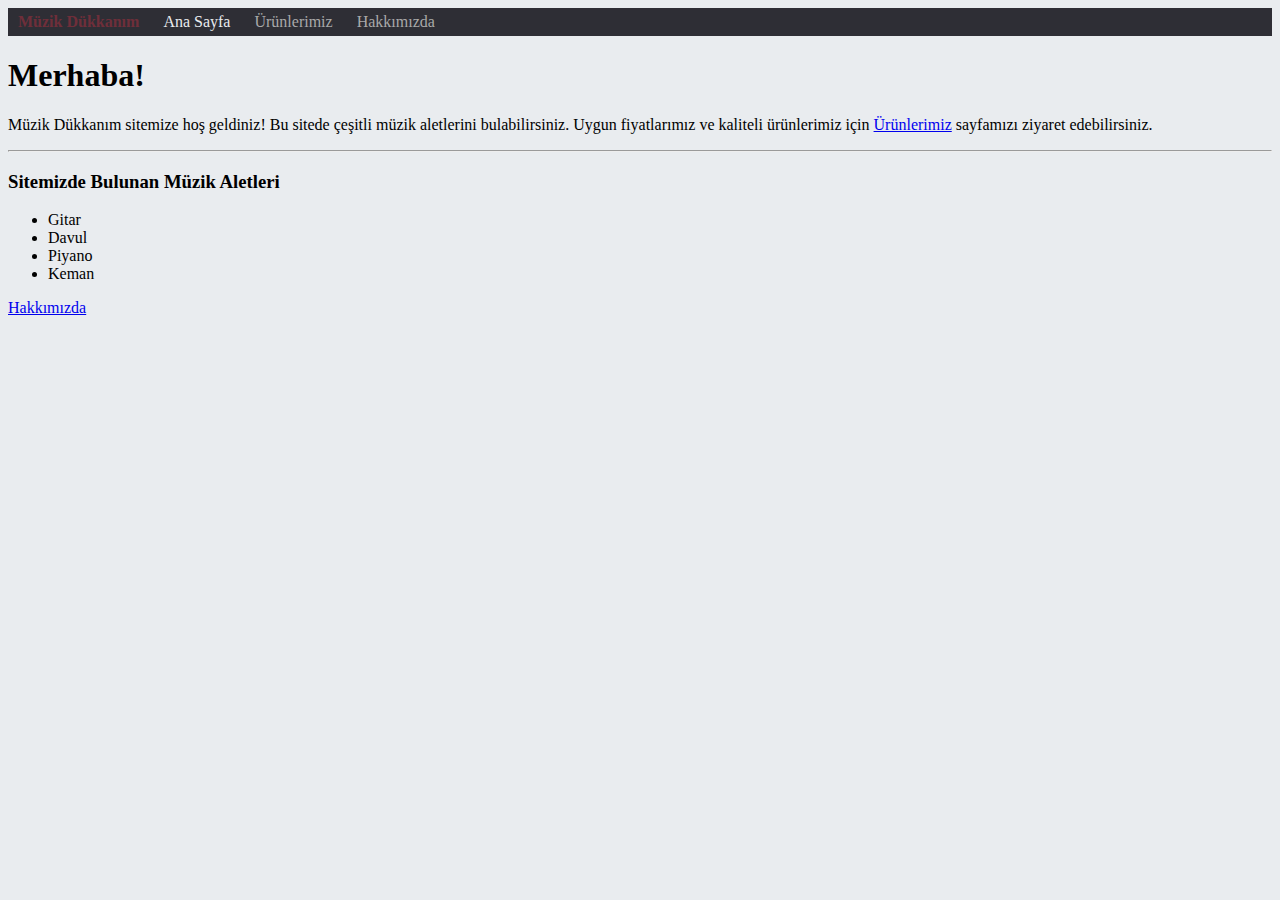
<file: bootstrapödev1/index.html>
<!doctype html>
<html lang="en">

<head>
    <!-- Required meta tags -->
    <meta charset="utf-8">
    <meta name="viewport" content="width=device-width, initial-scale=1, shrink-to-fit=no">

    <!-- Bootstrap CSS -->
    <link rel="stylesheet" href="https://cdn.jsdelivr.net/npm/bootstrap@4.6.2/dist/css/bootstrap.min.css"
        integrity="sha384-xOolHFLEh07PJGoPkLv1IbcEPTNtaed2xpHsD9ESMhqIYd0nLMwNLD69Npy4HI+N" crossorigin="anonymous">
    <link rel="stylesheet" href="style.css">
    <title>Müzik Dükkanım</title>
</head>

<body>
    <div class="container">

        <div class="nav">
            <a class="n1" href="index.html">
                Müzik Dükkanım
            </a>
            <a class="n2" href="index.html">
                Ana Sayfa
            </a>
            <a class="n3" href="urunlerimiz.html">
                Ürünlerimiz
            </a>
            <a class="n3" href="hakkimizda.html">
                Hakkımızda
            </a>
        </div>
        <div class="jumbotron text-center">
            <h1 class="display-4 text-danger">Merhaba!</h1>
            <p>Müzik Dükkanım sitemize hoş geldiniz! Bu sitede çeşitli müzik aletlerini bulabilirsiniz. Uygun
                fiyatlarımız ve kaliteli ürünlerimiz için <a href="urunlerimiz.html">Ürünlerimiz</a> sayfamızı ziyaret
                edebilirsiniz.</p>
            <hr>
            <h3 class="text-warning">Sitemizde Bulunan Müzik Aletleri</h3>
            <ul>
                <li>Gitar</li>
                <li>Davul</li>
                <li>Piyano</li>
                <li>Keman</li>
            </ul>
            <a class="btn btn-primary" href="hakkimizda.html" role="button">Hakkımızda</a>
        </div>
    </div>
   
    <script src="https://cdn.jsdelivr.net/npm/jquery@3.5.1/dist/jquery.slim.min.js"
        integrity="sha384-DfXdz2htPH0lsSSs5nCTpuj/zy4C+OGpamoFVy38MVBnE+IbbVYUew+OrCXaRkfj"
        crossorigin="anonymous"></script>
    <script src="https://cdn.jsdelivr.net/npm/bootstrap@4.6.2/dist/js/bootstrap.bundle.min.js"
        integrity="sha384-Fy6S3B9q64WdZWQUiU+q4/2Lc9npb8tCaSX9FK7E8HnRr0Jz8D6OP9dO5Vg3Q9ct"
        crossorigin="anonymous"></script>

    
    
</body>

</html>
</file>
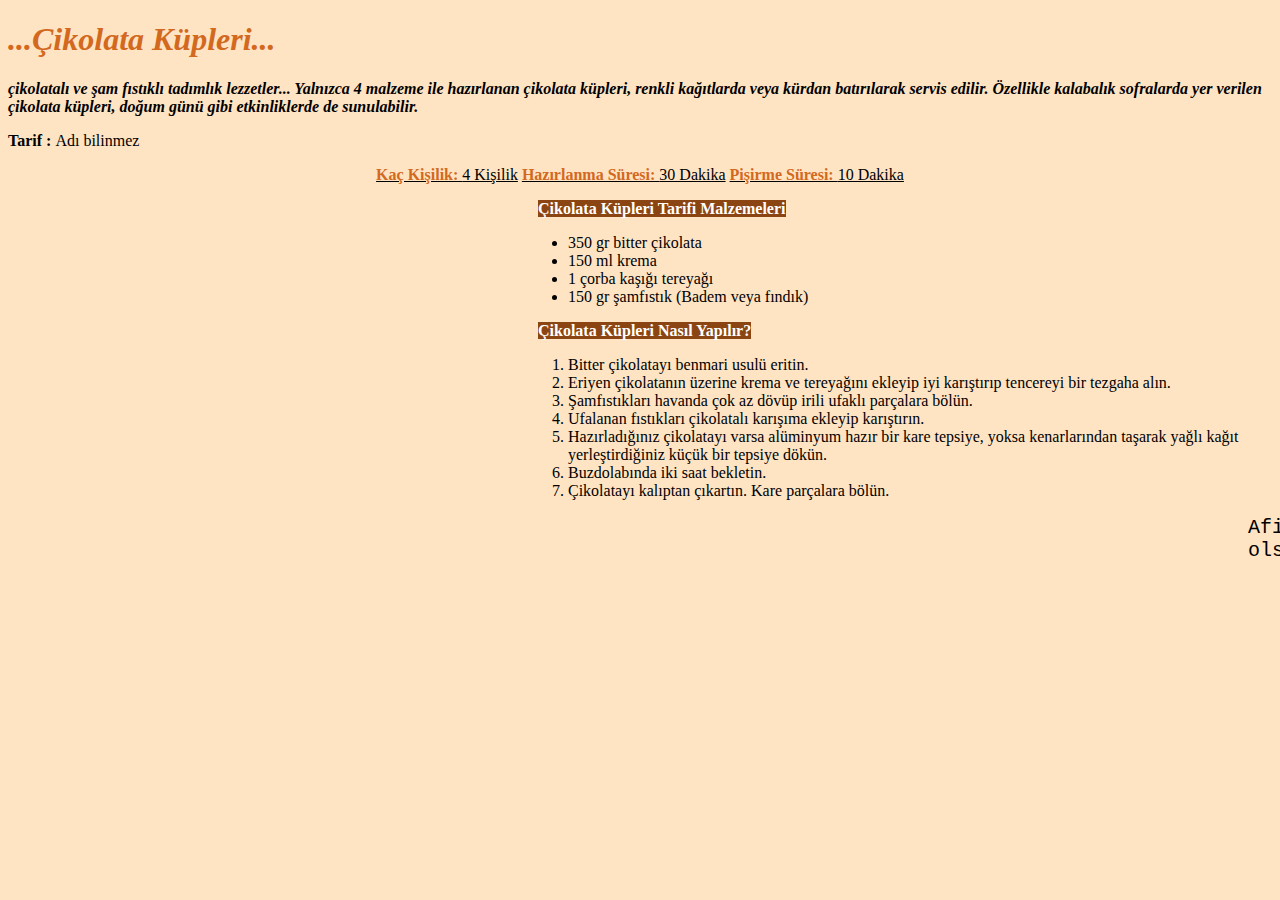
<file: cikolatakupleri/index.html>
<!DOCTYPE html>
<html lang="tr">
<head>
    <meta charset="UTF-8">
    <meta http-equiv="X-UA-Compatible" content="IE=edge">
    <meta name="viewport" content="width=device-width, initial-scale=1.0">
    <title>Çikolata Küpleri</title>
</head>
<body style="background-color:bisque;">
    <header>
        <h1 style="color:Chocolate;"><i>...Çikolata Küpleri...</i></h1>
        <strong><i>çikolatalı ve şam fıstıklı tadımlık lezzetler... Yalnızca 4 malzeme ile hazırlanan 
            çikolata küpleri, renkli kağıtlarda veya kürdan batırılarak servis edilir. Özellikle 
            kalabalık sofralarda yer verilen çikolata küpleri, doğum günü gibi etkinliklerde de sunulabilir.
        </i></strong>
        <p><strong>Tarif : </strong>Adı bilinmez</p>
    </header>

    <section>

        <article style="text-align: center;">
            <ins><strong style="color:Chocolate;">Kaç Kişilik: </strong>4 Kişilik</ins>
            <ins><strong style="color:Chocolate;">Hazırlanma Süresi: </strong>30 Dakika</ins>
            <ins><strong style="color:Chocolate;">Pişirme Süresi: </strong>10 Dakika</ins>
        </article>

        <article>
            <p style="margin-left: 530px;"><strong style="background-color:saddlebrown; color: white;">Çikolata Küpleri Tarifi Malzemeleri</strong></p>
            <ul style="margin-left: 520px;">
                <li>350 gr bitter çikolata</li>
                <li>150 ml krema</li>
                <li>1 çorba kaşığı tereyağı</li>
                <li>150 gr şamfıstık (Badem veya fındık)</li>
            </ul>
        
        </article>

        <article>
            <p style="margin-left: 530px;"><strong style="background-color:saddlebrown; color: white;">Çikolata Küpleri Nasıl Yapılır?</strong></p>
            <ol style="margin-left: 520px;">
                <li>Bitter çikolatayı benmari usulü eritin.</li>
                <li>Eriyen çikolatanın üzerine krema ve tereyağını ekleyip iyi karıştırıp tencereyi bir tezgaha alın.</li>
                <li>Şamfıstıkları havanda çok az dövüp irili ufaklı parçalara bölün.</li>
                <li>Ufalanan fıstıkları çikolatalı karışıma ekleyip karıştırın.</li>
                <li>Hazırladığınız çikolatayı varsa alüminyum hazır bir kare tepsiye, yoksa kenarlarından taşarak
                    yağlı kağıt yerleştirdiğiniz küçük bir tepsiye dökün.
                </li>
                <li>Buzdolabında iki saat bekletin.</li>
                <li>Çikolatayı kalıptan çıkartın. Kare parçalara bölün.</li>
            </ol>
        </article>

        <footer style="font-family:monospace; font-size: x-large; margin-left: 1240px;">
            Afiyet olsun
        </footer>
    </section>
    
</body>
</html>
</file>
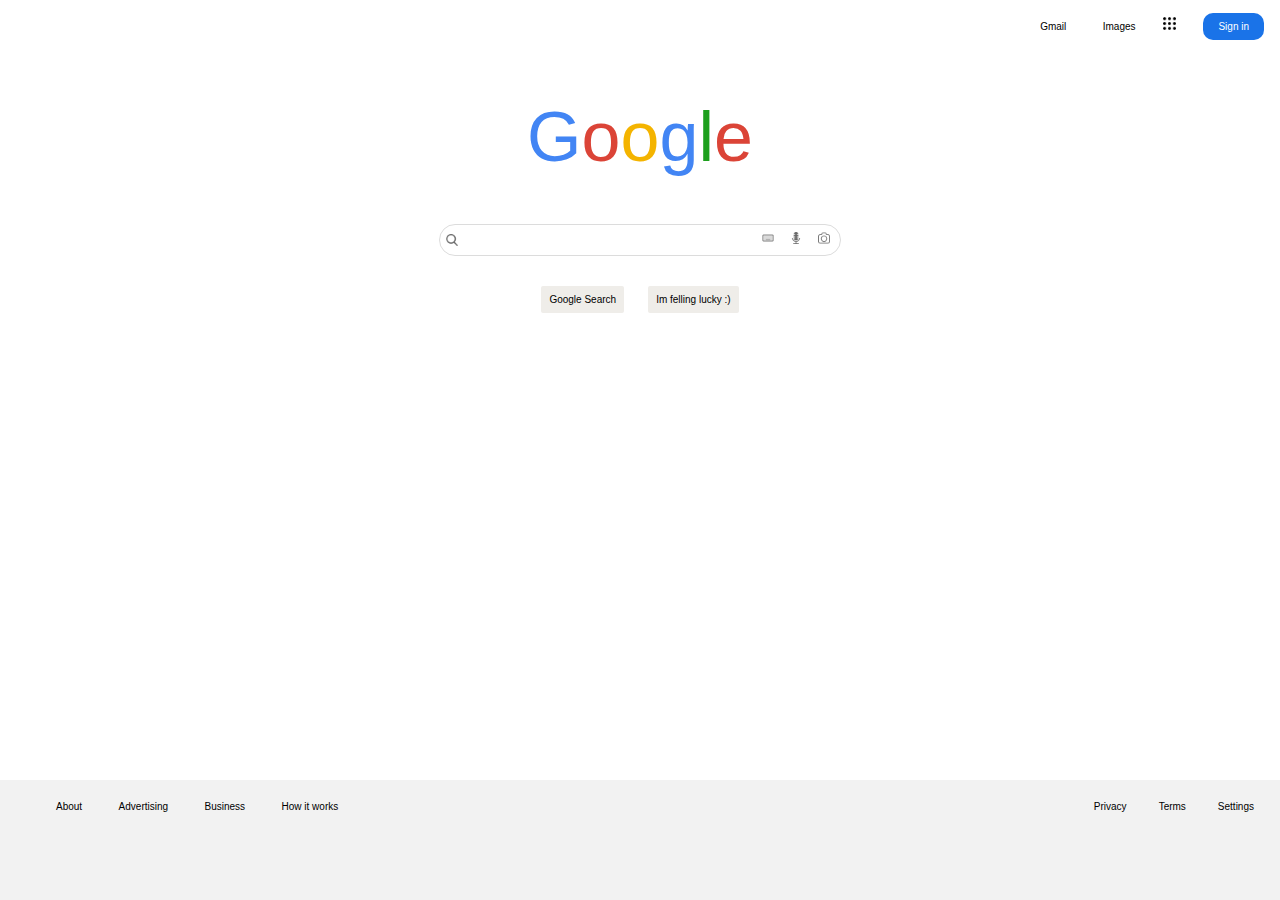
<file: google/index.html>
<!DOCTYPE html>
<html lang="tr">
    <head>
        <title>Google</title>
        <link rel="icon" href="./icons/google.png">
        <meta charset="UTF-8">
        <meta name="viewport" content="width=device-width, initial-scale=1">
        <link href="style.css" rel="stylesheet">
    </head>

    <body>
        <!--google için nav bar eklenecek div ile yapıyoruz-->
        <div>
            <nav>
                <ul>
                    <a href="#">Gmail</a>
                    <a href="#">Images</a>
                    <img src="./icons/meu.png" width="13" height="13" alt="application-bar" >
                    <a  class="sign" href="#">Sign in</a>
                </ul>
            </nav>

        </div> 
        <!--google başlığını rengine kadar hazırlıyoruz:)))-->
        <h1>
            <h1><span style="color: #4285F4;">G</span><span style="color: #DB4437;">o</span><span style="color: #F4B400;">o</span><span style="color: #4285F4;">g</span><span style="color: rgb(29, 159, 29);">l</span><span style="color: #DB4437">e</span></h1>
        </h1>
        <!--sayfayı section ile bölüp o section a arama butonu eklicez :O -->
        <section>
            <div class="control">
                <img src="./icons/googlesearch.png" alt="search">
                <input type="text">

                <div class="allicons">
                    <img src="./icons/keyboard.png" alt="keyboard">
                    <span class="texts">Convert Letters</span>
                </div>
                <div class="allicons">
                    <img src="./icons/microphone.png" alt="mic">
                    <span class="texts">Voice Search</span>
                </div>
                <div class="allicons" >
                    <img src="./icons/cam.png" alt="cam">
                    <span class="texts">Camera Search</span>
                </div>
                
            </div>
            <div class="buttons">
                <button >Google Search</button><button>Im felling lucky :)</button>

            </div>        
        </section>
<footer>
    <div class="footerrr">
        <ul>
            <a href="#">About</a>
            <a href="#">Advertising</a>
            <a href="#">Business</a>
            <a href="#">How it works</a>
        </ul>
        <ul>
            <a href="#">Privacy</a><a href="#">Terms</a><a href="#">Settings</a>
        </ul>

    </div>
</footer>
    
    </body>
</html>
</file>
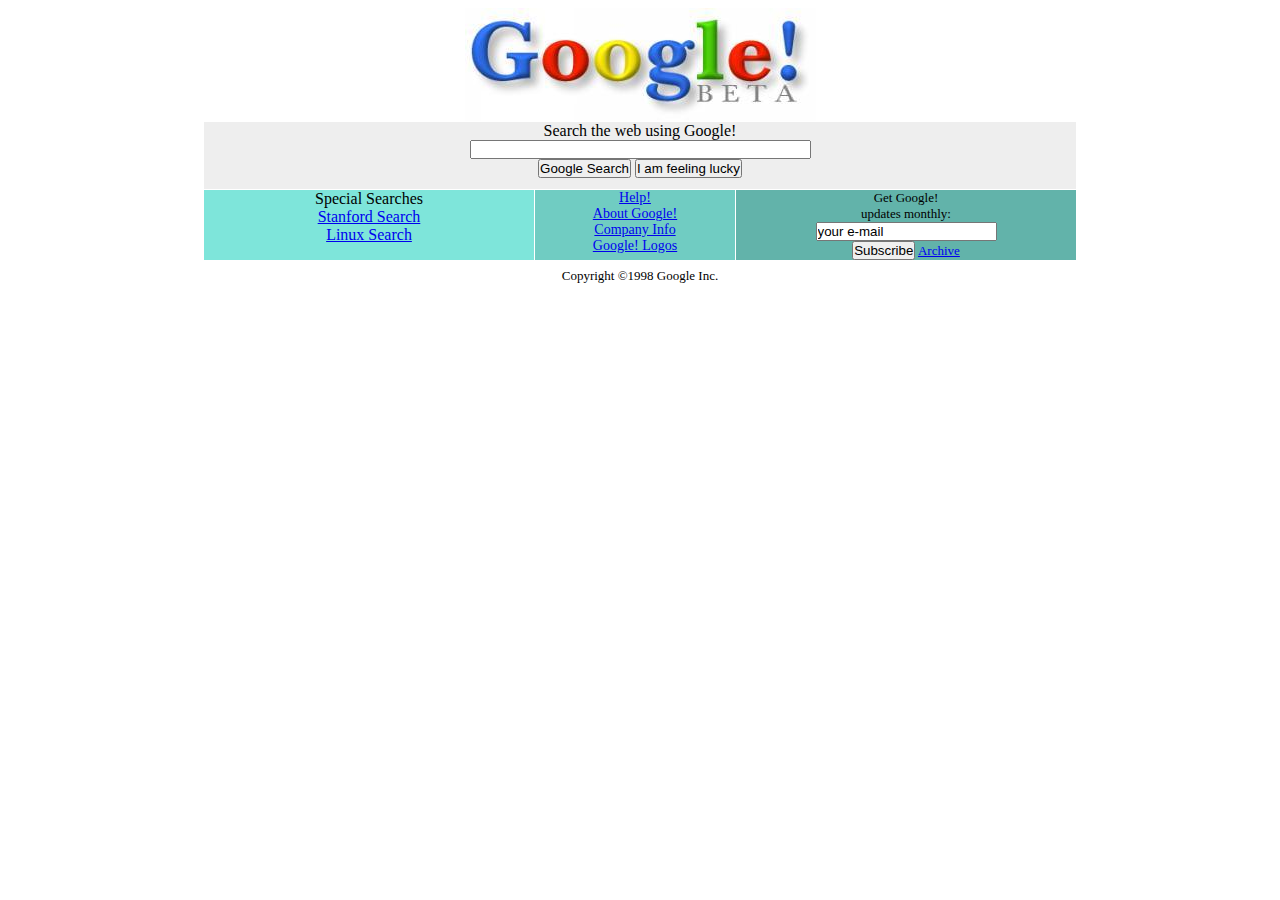
<file: googleanasayfa1/index.html>
<!DOCTYPE html>
<html lang="tr">
    <head>
        <meta charset="UTF-8">
        <meta name="viewport" content="width=device-width, initial-scale=1.0">
        <link rel="stylesheet" href="style.css">
        <title>Google!</title>
    </head>
    <body>
        <div class="container">
            <div class="item item-1">
                <img src="image/googlelogo.jpeg">
            </div>
            <div class="item item-2">
                <p>Search the web using Google!</p>
                <input type="text" name="1" size="40">
                <br>
                <button>Google Search</button>
                <button>I am feeling lucky</button>
            </div>
            <div class="item item-3">
                <p>Special Searches</p>
                <a href="https://web.archive.org/web/19981202230410/http://www.google.com/stanford">Stanford Search</a><br>
                <a href="https://web.archive.org/web/19990221231654/http://www.google.com/linux">Linux Search</a>
            </div>
            <div class="item item-4">
                <a href="https://web.archive.org/web/19990221212930if_/http://www.google.com/help.html">Help!</a><br>
                <a href="https://about.google/">About Google!</a><br>
                <a href="https://web.archive.org/web/19990221202430if_/http://www.google.com/company.html">Company Info</a><br>
                <a href="https://web.archive.org/web/19990224043535if_/http://www.google.com/stickers.html">Google! Logos</a>
            </div>
            <div class="item item-5">
                <p>Get Google!</p>
                <p>updates monthly:</p>
                <input type="text" value="your e-mail"><br>
                <button>Subscribe</button>
                <a  href="archive.html">Archive</a>
            </div>

        </div>
        <div style="text-align:center; font-size: 13px;">
            <p>Copyright ©1998 Google Inc.</p>
        </div>
    </body>



</html>
</file>
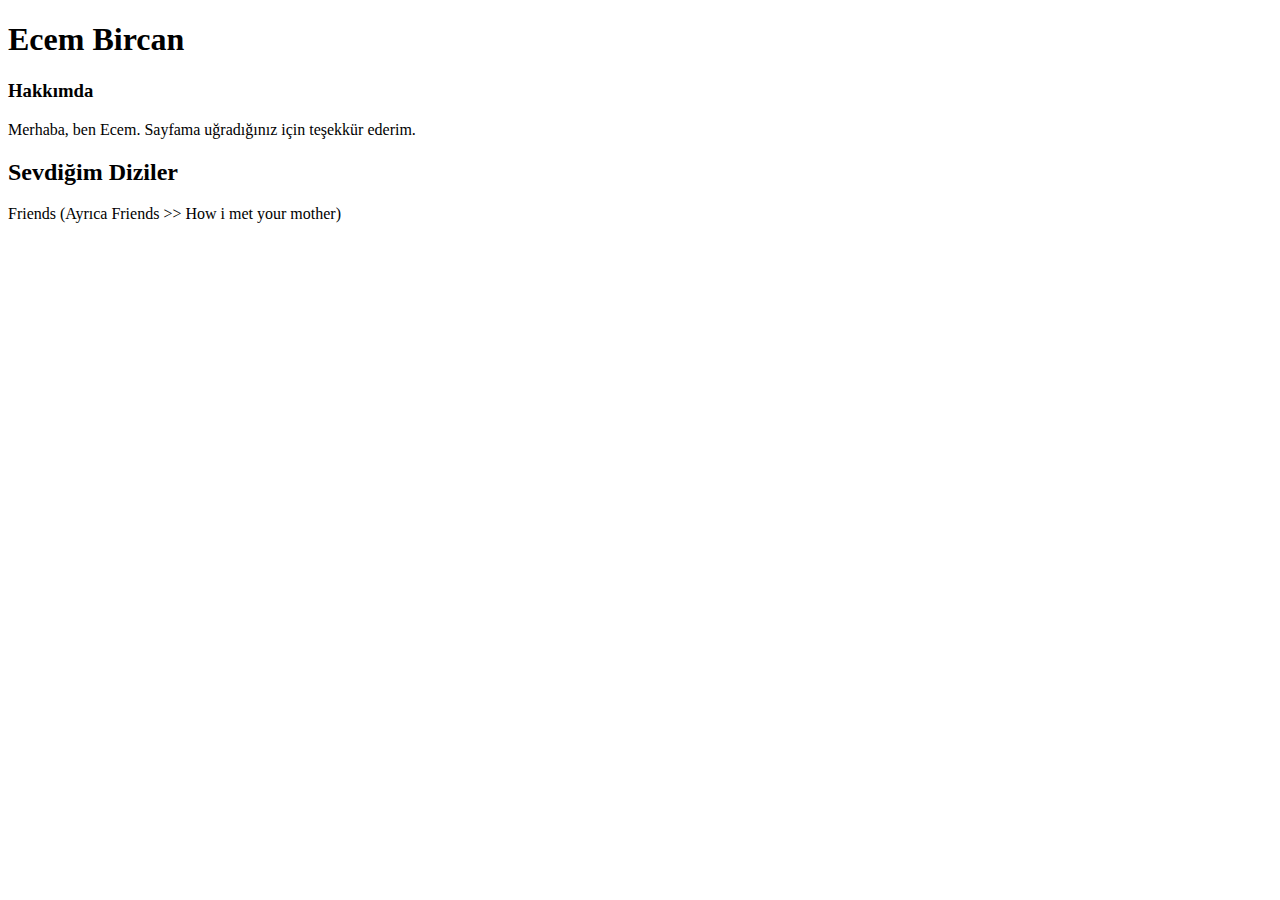
<file: web ödevi 1/index.html>
<!DOCTYPE html>
<html lang="TR_tr">
<head>
    <meta charset="UTF-8">
    <title>HTML ÖDEVİ1</title>

</head>
<body>
    <h1>Ecem Bircan</h1>
    <h3>Hakkımda</h3>
    <p>Merhaba, ben Ecem. Sayfama uğradığınız için teşekkür ederim.</p>
    <h2>Sevdiğim Diziler</h2>
    <p>Friends (Ayrıca Friends >> How i met your mother)</p>
</body>
</html>
</file>
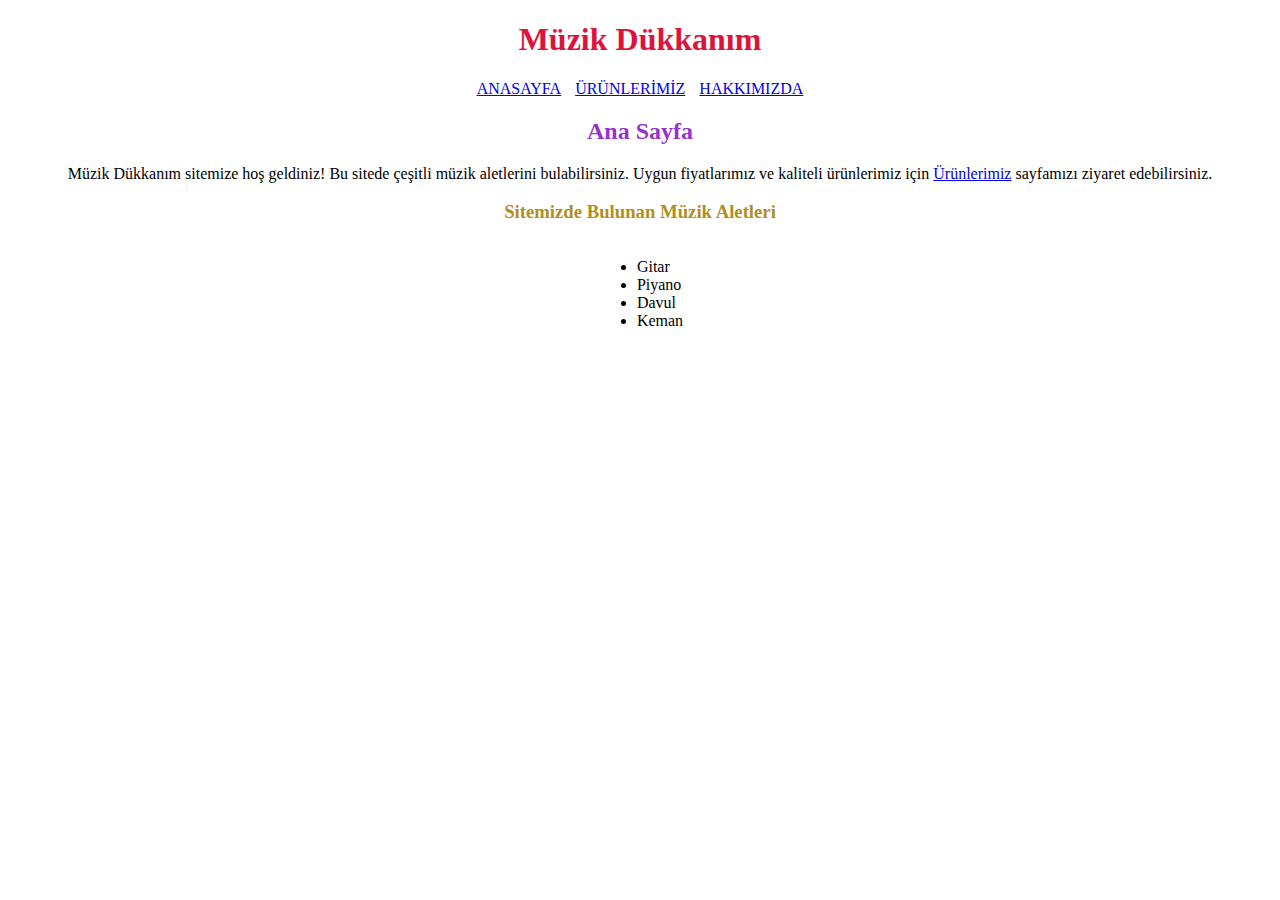
<file: web ödevi css 1/index.html>
<!DOCTYPE html>
<html lang="tr">
<head>
<meta charset="UTF-8">
<title>ANASAYFA</title>
<link rel="stylesheet" href="same.css">
</head>
<body>
    <h1 class="pembe-baslik">Müzik Dükkanım</h1>
    <nav>
        <a class="sol" href="index.html">ANASAYFA</a>
        <a href="products.html">ÜRÜNLERİMİZ</a>
        <a class="sag" href="about.html">HAKKIMIZDA</a>
    </nav>
    <section>
        <h2 class="mor-baslik"> Ana Sayfa </h2>
        <p>
            Müzik Dükkanım sitemize hoş geldiniz! Bu sitede çeşitli müzik aletlerini bulabilirsiniz. Uygun
            fiyatlarımız ve kaliteli ürünlerimiz için <a href="products.html">Ürünlerimiz</a> sayfamızı ziyaret
            edebilirsiniz.
        </p>
        <h3>
            Sitemizde Bulunan Müzik Aletleri
        </h3>
        <ul>
            <li>Gitar</li>
            <li>Piyano</li>
            <li>Davul</li>
            <li>Keman</li>
        </ul>


    </section>

</body>
</html>
</file>
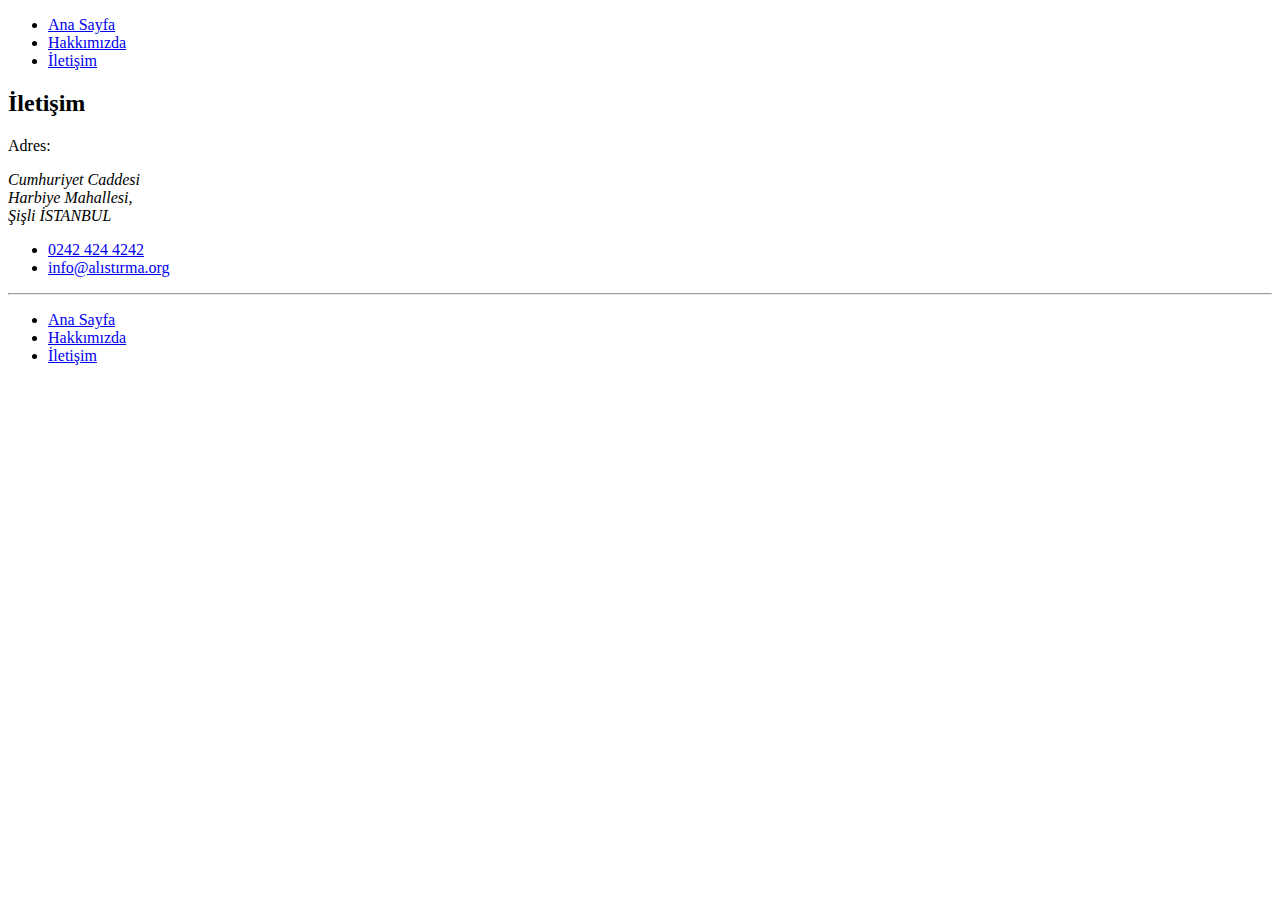
<file: bolumsonucalismasi/contact.html>
<!DOCTYPE html>
<html lang="tr">
<head>
    <meta charset="UTF-8">
    <meta http-equiv="X-UA-Compatible" content="IE=edge">
    <meta name="viewport" content="width=device-width, initial-scale=1.0">
    <title>İletişim | Alıştırma</title>
</head>
<body>
    
    <!-- Navbar - Start -->
    <header>
        <nav>
            <ul>
                <li>
                    <a href="index.html" target="_blank">Ana Sayfa</a>
                </li>
                <li>
                    <a href="about-us.html" target="_blank">Hakkımızda</a>
                </li>
                <li>
                    <a href="contact.html" target="_blank">İletişim</a>
                </li>
            </ul>
        </nav>
    </header>
<!-- Navbar - End -->

<!-- Content - Start -->
<section>
    <!-- Articles - Start -->
    <article>
        <h2>İletişim</h2>
            <p>
                Adres:
            </p>
                <address>
                Cumhuriyet Caddesi<br>
                Harbiye Mahallesi,<br>
                Şişli  İSTANBUL
                </address>
            <ul>
                <li>
                    <a href="tel:02424244242"> 0242 424 4242</a>
                </li>
                <li>
                    <a href="mailto:info@alıstırma.org"> info@alıstırma.org</a>
                </li>
            </ul>
        <hr>
    </article>
    

    <!-- Articles - End -->
</section>
<!-- Content End -->

<!-- Footer - Start -->
<footer>
    <nav>
        <ul>
            <li>
                <a href="index.html" target="_blank">Ana Sayfa</a>
            </li>
            <li>
                <a href="about-us.html" target="_blank">Hakkımızda</a>
            </li>
            <li>
                <a href="contact.html" target="_blank">İletişim</a>
            </li>
        </ul>
    </nav>
</footer>
<!-- Footer - End -->

</body>
</html>
</file>
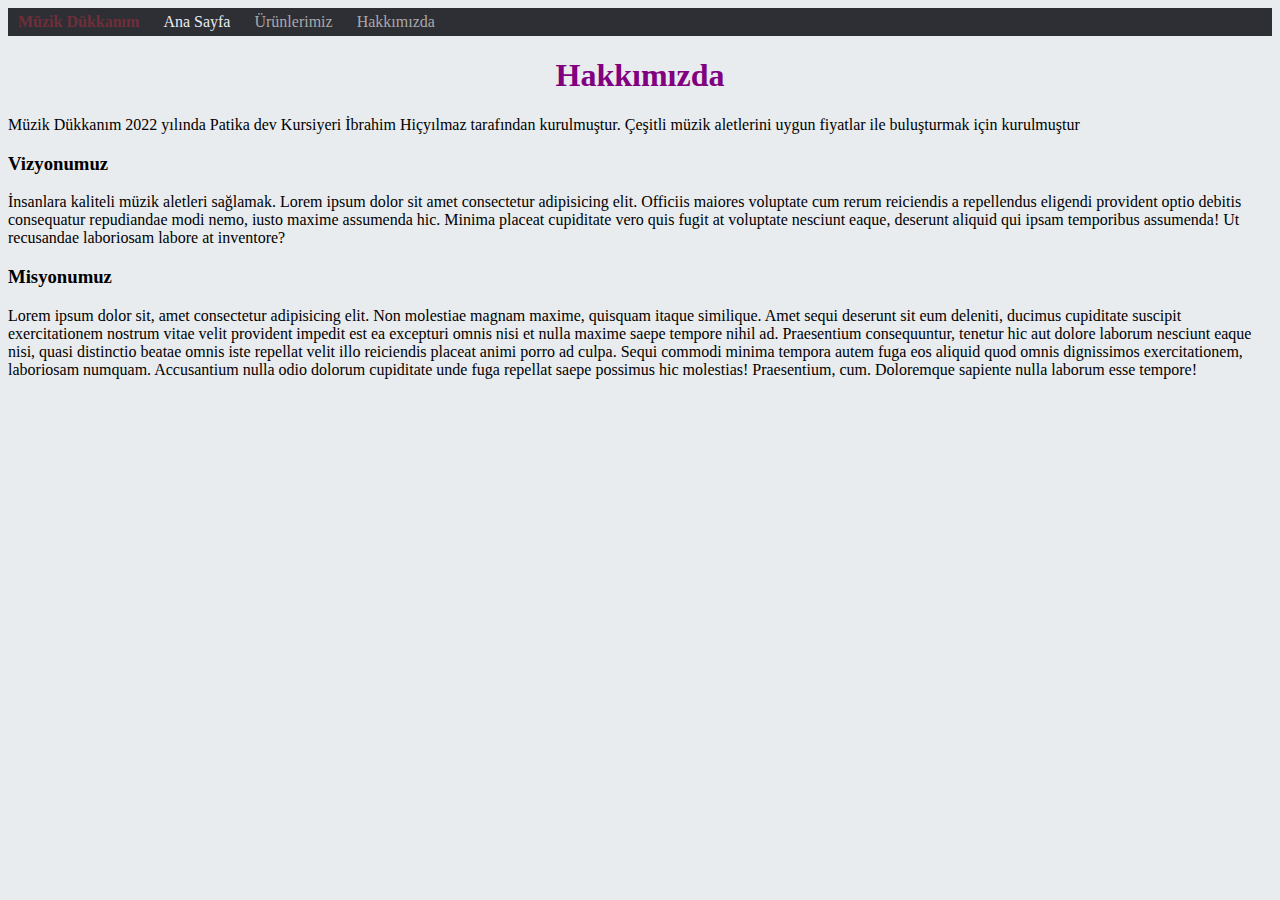
<file: bootstrapödev1/hakkimizda.html>
<!doctype html>
<html lang="en">

<head>
    <!-- Required meta tags -->
    <meta charset="utf-8">
    <meta name="viewport" content="width=device-width, initial-scale=1, shrink-to-fit=no">

    <!-- Bootstrap CSS -->
    <link rel="stylesheet" href="https://cdn.jsdelivr.net/npm/bootstrap@4.6.2/dist/css/bootstrap.min.css"
        integrity="sha384-xOolHFLEh07PJGoPkLv1IbcEPTNtaed2xpHsD9ESMhqIYd0nLMwNLD69Npy4HI+N" crossorigin="anonymous">
    <link rel="stylesheet" href="style.css">
    <title>Müzik Dükkanım</title>
</head>

<body>
    <div class="container">

        <div class="nav">
            <a class="n1" href="index.html">
                Müzik Dükkanım
            </a>
            <a class="n2" href="index.html">
                Ana Sayfa
            </a>
            <a class="n3" href="urunlerimiz.html">
                Ürünlerimiz
            </a>
            <a class="n3" href="hakkimizda.html">
                Hakkımızda
            </a>
        </div>
        <div class="jumbotron">
            <h1 class="display-4" style="color:purple; text-align:center;">Hakkımızda</h1>
            <p>Müzik Dükkanım 2022 yılında Patika dev Kursiyeri İbrahim Hiçyılmaz tarafından kurulmuştur. Çeşitli müzik
                aletlerini uygun fiyatlar ile buluşturmak için kurulmuştur</p>
            <h3 class="text-warning">Vizyonumuz</h3>
            <p>
                İnsanlara kaliteli müzik aletleri sağlamak. Lorem ipsum dolor sit amet consectetur adipisicing elit.
                Officiis maiores voluptate cum rerum reiciendis a repellendus eligendi provident optio debitis
                consequatur repudiandae modi nemo, iusto maxime assumenda hic. Minima placeat cupiditate vero quis fugit
                at voluptate nesciunt eaque, deserunt aliquid qui ipsam temporibus assumenda! Ut recusandae laboriosam
                labore at inventore?
            </p>
            <h3 class="text-warning">Misyonumuz</h3>
            <p>
                Lorem ipsum dolor sit, amet consectetur adipisicing elit. Non molestiae magnam maxime, quisquam itaque
                similique. Amet sequi deserunt sit eum deleniti, ducimus cupiditate suscipit exercitationem nostrum
                vitae velit provident impedit est ea excepturi omnis nisi et nulla maxime saepe tempore nihil ad.
                Praesentium consequuntur, tenetur hic aut dolore laborum nesciunt eaque nisi, quasi distinctio beatae
                omnis iste repellat velit illo reiciendis placeat animi porro ad culpa. Sequi commodi minima tempora
                autem fuga eos aliquid quod omnis dignissimos exercitationem, laboriosam numquam. Accusantium nulla odio
                dolorum cupiditate unde fuga repellat saepe possimus hic molestias! Praesentium, cum. Doloremque
                sapiente nulla laborum esse tempore!
            </p>
        </div>
    </div>
    
    <script src="https://cdn.jsdelivr.net/npm/jquery@3.5.1/dist/jquery.slim.min.js"
        integrity="sha384-DfXdz2htPH0lsSSs5nCTpuj/zy4C+OGpamoFVy38MVBnE+IbbVYUew+OrCXaRkfj"
        crossorigin="anonymous"></script>
    <script src="https://cdn.jsdelivr.net/npm/bootstrap@4.6.2/dist/js/bootstrap.bundle.min.js"
        integrity="sha384-Fy6S3B9q64WdZWQUiU+q4/2Lc9npb8tCaSX9FK7E8HnRr0Jz8D6OP9dO5Vg3Q9ct"
        crossorigin="anonymous"></script>

   
   
</body>

</html>
</file>
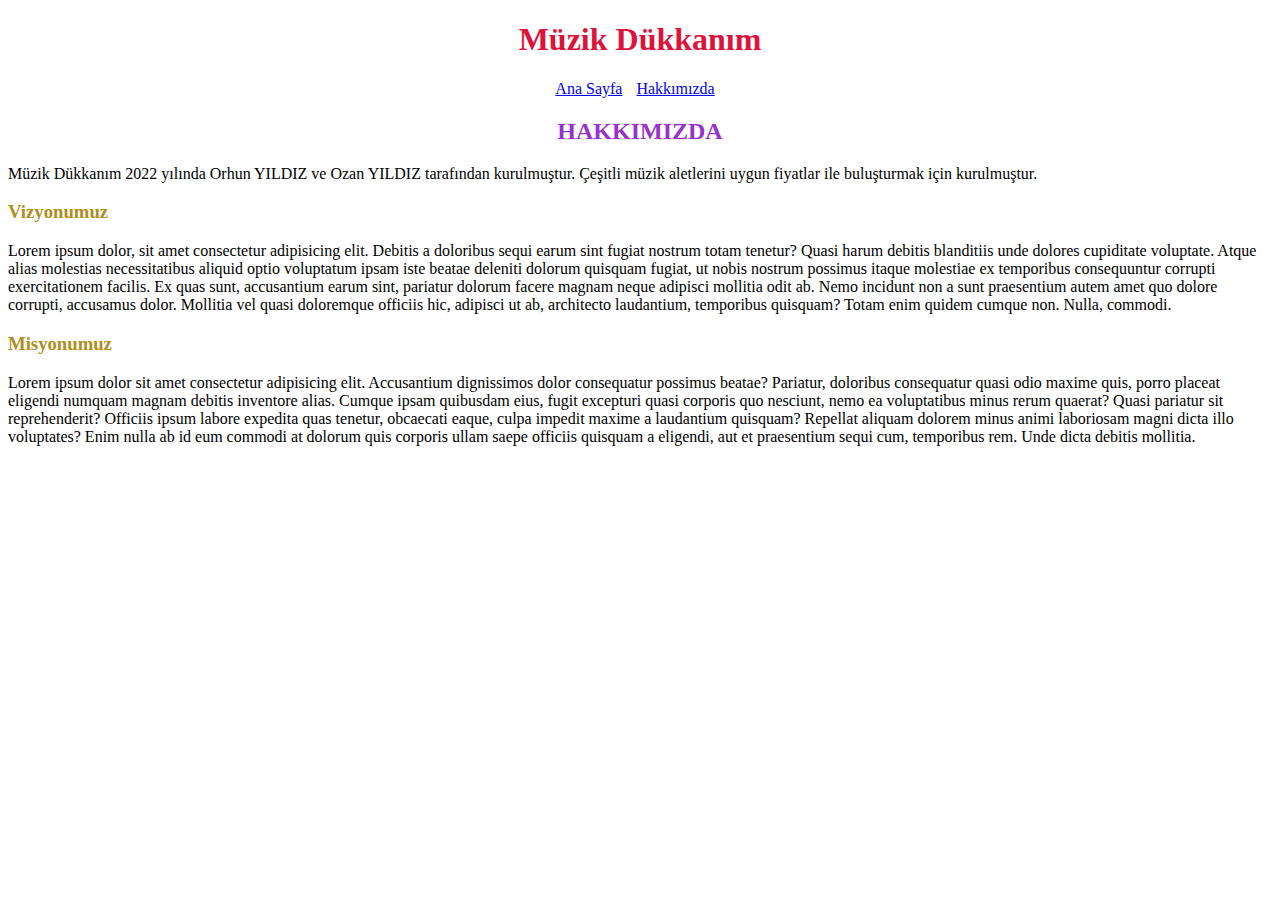
<file: web ödevi css 1/about.html>
<!DOCTYPE html>
<html lang="tr">
    <head>
        <meta charset="UTF-8"/>
        <meta name="viewport" content="width=device-width, initial-scale=1.0" />
        <title>HAKKIMIZDA</title>
        <link rel="stylesheet" href="same.css"/>
    </head>
    <body>
        <h1 class="pembe-baslik">Müzik Dükkanım</h1>
        <nav>
            <a class="sol" href="index.html">Ana Sayfa</a>
            <a href="products.html">Hakkımızda</a>
            <a class="sag" href="about.html"></a>
        </nav>
        <h2 class="mor-baslik">HAKKIMIZDA</h2>
        <section>
            <article>
                <p>Müzik Dükkanım 2022 yılında Orhun YILDIZ ve Ozan YILDIZ tarafından kurulmuştur. Çeşitli müzik
                    aletlerini uygun fiyatlar ile buluşturmak için kurulmuştur.
                </p>
                <h3>Vizyonumuz</h3>
                <p>
                    Lorem ipsum dolor, sit amet consectetur adipisicing elit. Debitis a doloribus sequi earum sint
                    fugiat nostrum totam tenetur? Quasi harum debitis blanditiis unde dolores cupiditate voluptate.
                    Atque alias molestias necessitatibus aliquid optio voluptatum ipsam iste beatae deleniti dolorum
                    quisquam fugiat, ut nobis nostrum possimus itaque molestiae ex temporibus consequuntur corrupti
                    exercitationem facilis. Ex quas sunt, accusantium earum sint, pariatur dolorum facere magnam neque
                    adipisci mollitia odit ab. Nemo incidunt non a sunt praesentium autem amet quo dolore corrupti,
                    accusamus dolor. Mollitia vel quasi doloremque officiis hic, adipisci ut ab, architecto laudantium,
                    temporibus quisquam? Totam enim quidem cumque non. Nulla, commodi. 
                </p>
                <h3>Misyonumuz</h3>
                <p>
                    Lorem ipsum dolor sit amet consectetur adipisicing elit. Accusantium dignissimos dolor consequatur
                    possimus beatae? Pariatur, doloribus consequatur quasi odio maxime quis, porro placeat eligendi
                    numquam magnam debitis inventore alias. Cumque ipsam quibusdam eius, fugit excepturi quasi corporis
                    quo nesciunt, nemo ea voluptatibus minus rerum quaerat? Quasi pariatur sit reprehenderit? Officiis
                    ipsum labore expedita quas tenetur, obcaecati eaque, culpa impedit maxime a laudantium quisquam?
                    Repellat aliquam dolorem minus animi laboriosam magni dicta illo voluptates? Enim nulla ab id eum
                    commodi at dolorum quis corporis ullam saepe officiis quisquam a eligendi, aut et praesentium sequi
                    cum, temporibus rem. Unde dicta debitis mollitia. 
                </p>
            </article>
        </section>
    </body>



</html>
</file>
<file: bootstrapödev1/style.css>
body {
    background-color: #E9ECEF;
}

.nav {
    background-color: rgb(46, 46, 53);
    padding: 5px 0px;
}

.nav a {
    text-decoration: none;
    margin: 10px;
}

.nav a.n1 {
    font-weight: bold;
    color: rgb(111, 46, 58);
}

.nav a.n2 {
    color: #E9ECEF;
}

.nav a.n3 {
    color: darkgrey;
}

.nav a.n3:hover {
    color: #E9ECEF;
}

img {
    height: 300px;
}
</file>
<file: google/style.css>
body{
    margin: 0;
    padding: 0;
    font-family: Arial, Helvetica, sans-serif;

}
/* nav bar */
a{
    font-size: 10px;
    text-decoration: none;
    color: black;
    margin: 16px;

}
ul > a:hover{
    text-decoration: underline;
}
nav img{
    padding: 0 7px;

}
img:hover{
    cursor: pointer;
}
/* sign in */
.sign{
    border-radius: 10px;
    padding: 8px 15px;
    color: white;
    background-color: #1a73e8;

}
.sign:hover{
    box-shadow: 0 0 10px 0 gainsboro;
    text-decoration: none;
}

nav {
    display: flex;
    justify-content: right;
    
    
}
ul > img:hover{
    box-shadow: 0 0 10px 0 gainsboro;
    
}
/* h1 google */
h1{
    font-size: 70px;
    text-align: center;
    margin-top: 3vh;
    font-weight: 200;
}
/* search */
section{
    display: flex;
    flex-direction: column;
    align-items: center;
    margin-top: 1vh;
}

section  img{
    width: 12px;
    height: 12px;
    opacity: 0.6;
    padding: 3px 10px 2px 6px;
    

}

.control{
    display: flex;
    justify-content: space-between;
    align-items: center;
    width: 400px;
    height: 30px;
    border: 1px solid gainsboro;
    border-radius: 17px;
}
div > input{
    flex-grow: 1;
    border: none;
    outline: none;
}
.control:hover{
    box-shadow: 0 0 12px 0 gainsboro;

}
.buttons{
    margin: 0 20px;
    padding-top: 30px;

}
button{
    margin: 0 12px;
    border: none;
    background-color: rgb(239, 237, 233);
    border-radius: 2px;
    font-size: 10px;
    padding: 8px;
    
}
button:hover{
    cursor: pointer;
    box-shadow: 0 0 8px 0 gainsboro;
}
/* footer */

footer{
   
    background-color: #f2f2f2;
    position: fixed;
    bottom: 0;
    width: 100vw;
    height: 7.5em;
}

ul {
    list-style: none;
}
.footerrr{
    display: flex;
    justify-content: space-between;
    padding: 0 10px 10px 0;
}

/* hover part images */
.allicons {
    position: relative;
    display: inline-block;
    
}
.allicons .texts {
    visibility: hidden;
    width: 80px;
    background-color: black;
    color: #fff;
    font-size: 10px;
    text-align: center;
    border-radius: 6px;
    padding: 5px 0;
    position: absolute;
    z-index: 1;
    top: 150%;
    left: 114%;
    margin-left: -60px;
    opacity: 0.7;
}
.allicons .texts::after {
  content: "";
  position: absolute;
  bottom: 100%;
  left: 50%;
  margin-left: -5px;
  border-width: 5px;
  border-style: solid;
  border-color: transparent transparent black transparent;
}
.allicons:hover .texts{
    visibility: visible;
}
</file>
<file: googleanasayfa1/style.css>
*{ 
    margin: 0;
    padding: 0;
}

.item{
    text-align: center;
}


.container{
    margin: 8px;
    display: grid;
    grid-template: 113px 67px 70px / 330px 200px 340px;
    grid-gap: 1px 1px;
    justify-content:center;
    grid-template-areas:
        "header header header"
        "searchbar searchbar searchbar"
        "special helpbar get"
}

.item-1{
    grid-area: header;
    background: #fff;
}

.item-2{
    grid-area: searchbar;
    font-size:16px;
    background: #EEEEEE;
}

.item-3{
    grid-area: special;
    font-size:16px;
    background: #7EE5DA;
}

.item-4{
    grid-area: helpbar;
    font-size:14px;
    background: #70CCC2;
}

.item-5{
    grid-area: get;
    font-size:13px;
    background: #62B3AA;
}
</file>
<file: web ödevi css 1/same.css>
.sag {
    margin-left: 10px;
}

.sol {
    margin-right: 10px;
}

.pembe-baslik {
    color: crimson;
}

.mor-baslik {
    color: darkorchid;
}

h3 {
    color: #b08e20;
}

article {
    text-align: left;
}

body {
    text-align: center;
    font-family: -apple-system, BlinkMacSystemFont, Segoe UI, Roboto, Oxygen, Ubuntu;
}

ul {
    display: inline-block;
    text-align: left;
}

ol {
    display: inline-block;
    text-align: center;
}
</file>
